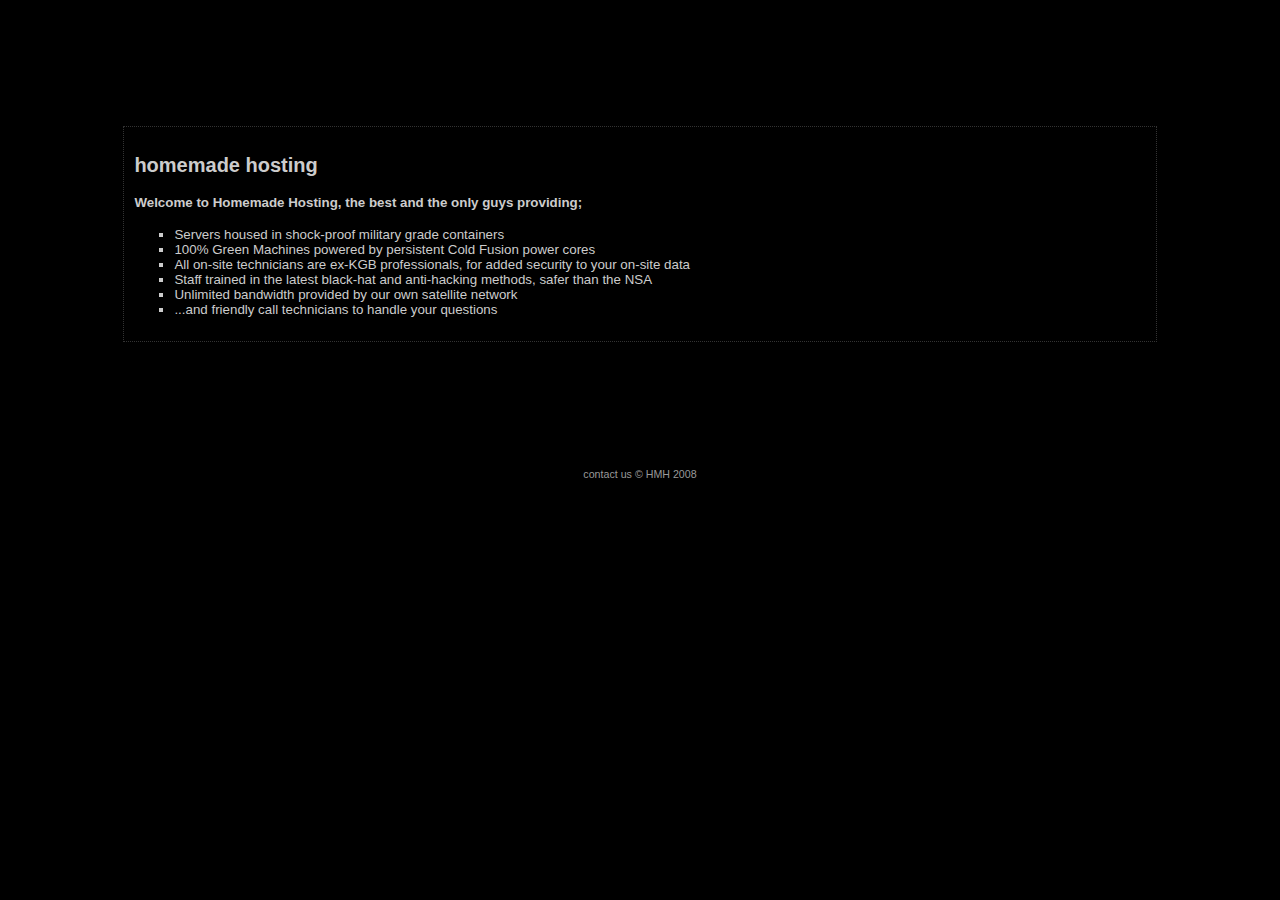
<file: template/index.html>
<!DOCTYPE html PUBLIC "-//W3C//DTD HTML 1.0 Transitional//EN" "http://www.w3.org/TR/xhtml1/xhtml1-loose.dtd">
<html>
<head>
	<title>example title</title>
	<meta name="description" content="what your sites about">
	<meta name="keywords" content="product keywords seperated by commas, choose, wisely">
	<meta name="robots" content="all" />
	<link rel="shortcut icon" href="favicon.ico" type="image/x-icon" />
	<script src="scripts.js" type="text/javascript"></script>

	<link rel="stylesheet" type="text/css" href="css.css" />

	<!--[if lt IE 7]>
	<link rel="stylesheet" type="text/css" href="css_iefix.css" />
	<![endif]-->

</head>
<body>

<div id="div_content">
	<h2>homemade hosting</h2>

	<h4>Welcome to Homemade Hosting, the best and the only guys providing;</h4>
	
	<ul>
		<li>Servers housed in shock-proof military grade containers</li>
		<li>100% Green Machines powered by persistent Cold Fusion power cores</li>
		<li>All on-site technicians are ex-KGB professionals, for added security to your on-site data</li>
		<li>Staff trained in the latest black-hat and anti-hacking methods, safer than the NSA</li>
		<li>Unlimited bandwidth provided by our own satellite network</li>
		<li>...and friendly call technicians to handle your questions</li> 
	</ul>
</div>

<div id="div_footer">
	<a href="index.html" title="contact us">contact us</a> 
	&copy HMH 2008
</div>

</body>
</html>
</file>
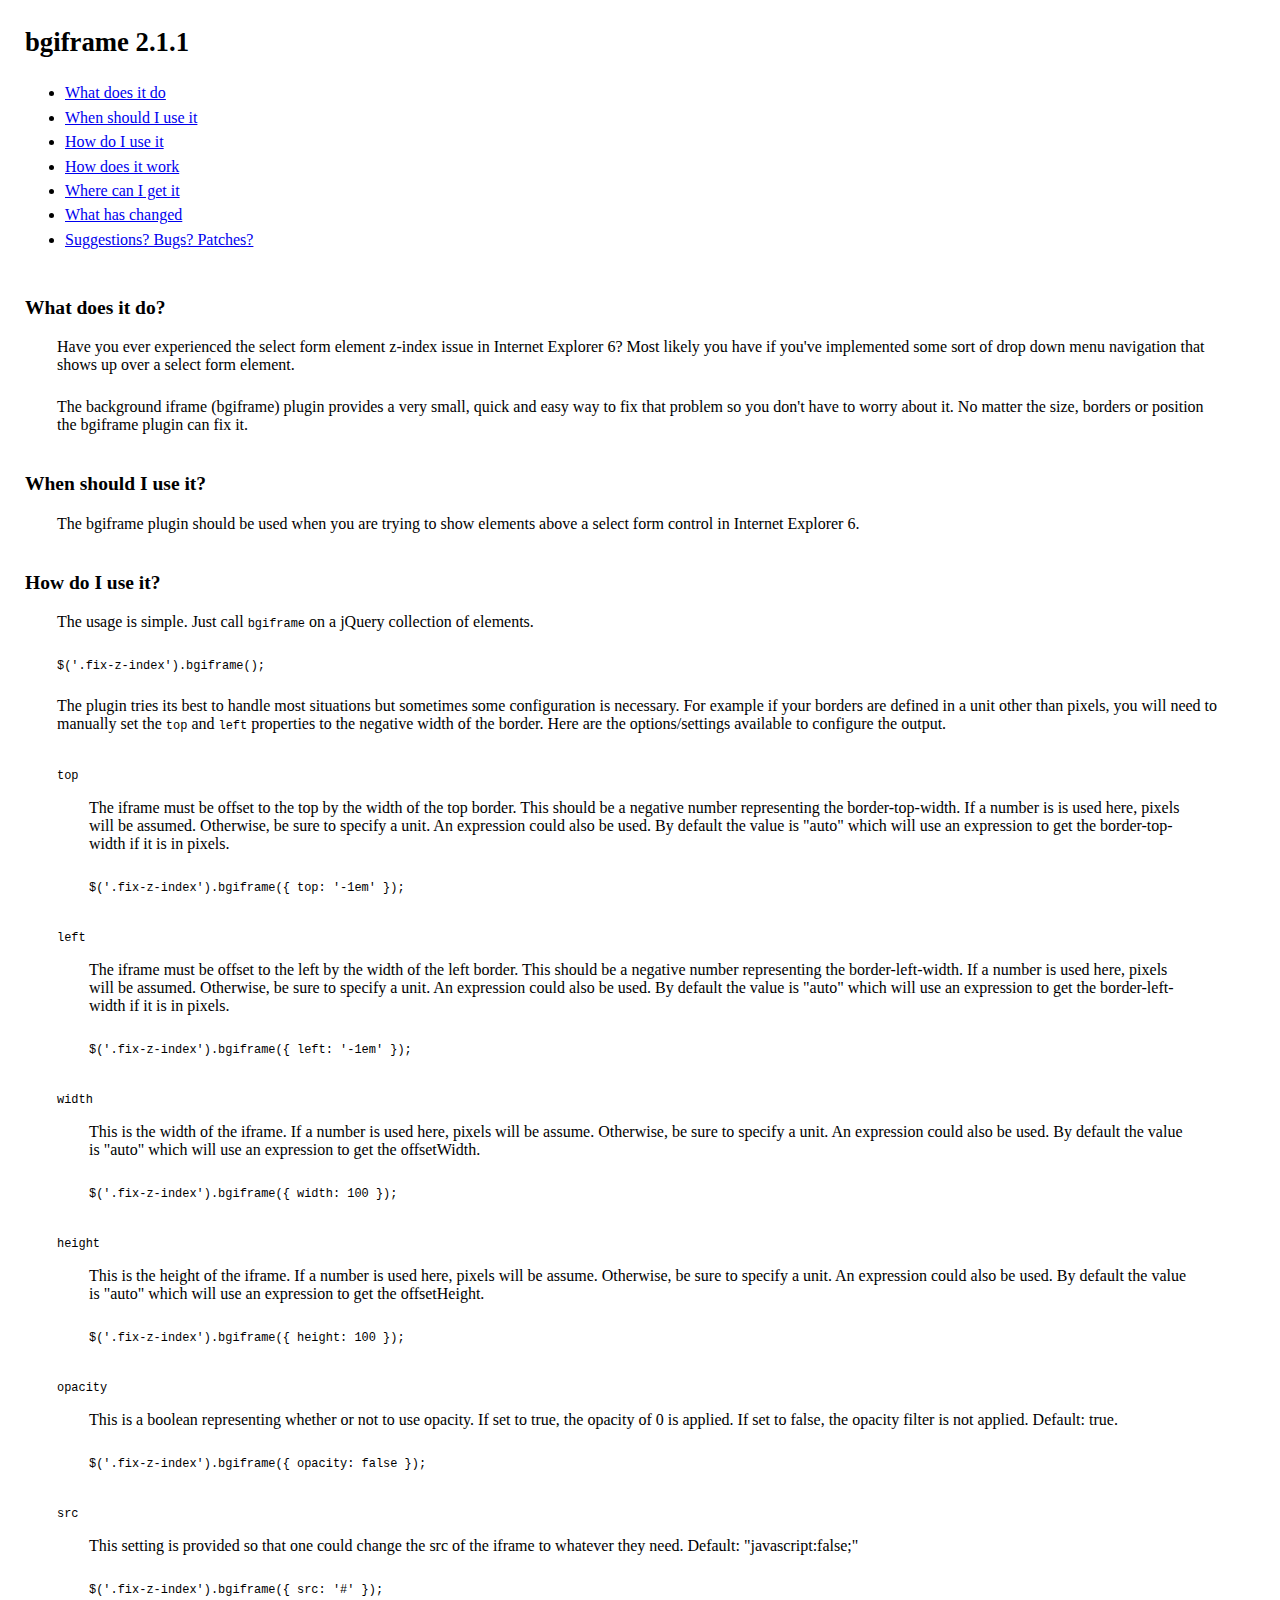
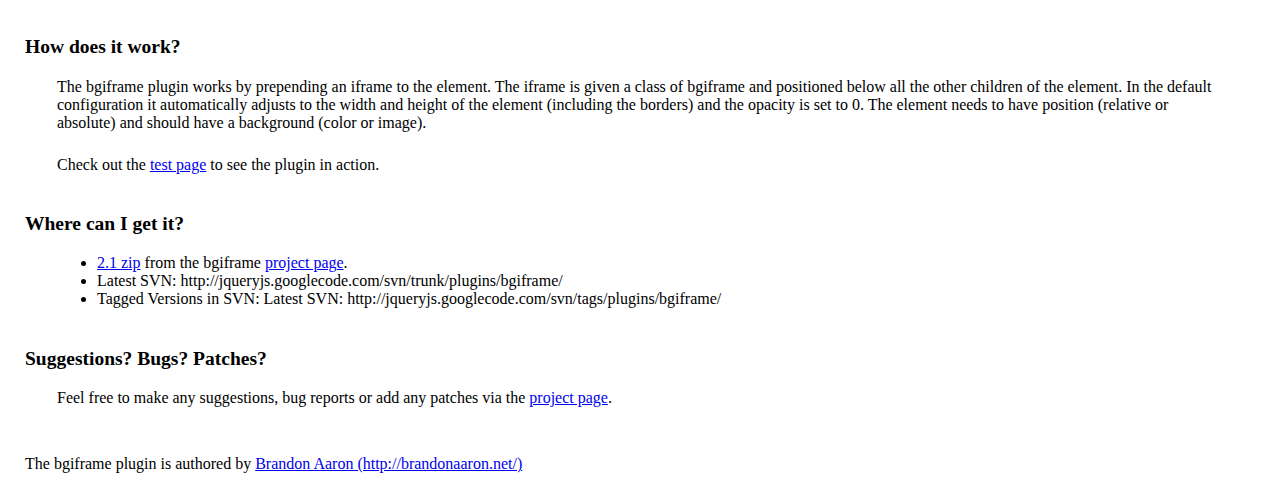
<file: jquery/bgiframe_2.1.1/docs/index.html>
<!DOCTYPE HTML PUBLIC "-//W3C//DTD HTML 4.01//EN"
	"http://www.w3.org/TR/html4/strict.dtd">
<html>
	<head>
		<meta http-equiv="Content-type" content="text/html; charset=utf-8">
		<title>bgiframe 2.1.1 docs</title>
		<link rel="stylesheet" type="text/css" href="http://yui.yahooapis.com/2.2.2/build/reset/reset-min.css">
		<link rel="stylesheet" type="text/css" href="http://yui.yahooapis.com/2.2.2/build/fonts/fonts-min.css">
		<style type="text/css" media="screen">
			body { margin: 25px; }
			h1 { margin: 1.0em 0; font-size: 167%; font-weight: bold; }
			#toc { margin: 0 0 3.0em; }
				#toc li { margin: 0.4em 0; font-size: 100%; }
			#qa { margin: 0 0 3.0em; }
				#qa dt.question { margin: 2.0em 0 1.0em; font-size: 122%; font-weight: bold; }
				#qa dd.answer { margin: 0 2.0em; }
					#qa dd.answer p { margin: 0 0 1.5em; }
					#qa dd.answer code { font-size: 92%; }
					
					#qa dd.answer #options dt { margin: 2.0em 0 1.0em;  }
					#qa dd.answer #options dd { margin: 0 2.0em; }
					
		</style>
	</head>
	<body>
		<div id="wrapper">
			<div id="container">
				<h1>bgiframe 2.1.1</h1>
				<ul id="toc">
					<li><a href="#what_does_it_do">What does it do</a></li>
					<li><a href="#when_should_i_use_it">When should I use it</a></li>
					<li><a href="#how_do_i_use_it">How do I use it</a></li>
					<li><a href="#how_does_it_work">How does it work</a></li>
					<li><a href="#where_can_i_get_it">Where can I get it</a></li>
					<li><a href="#what_has_changed">What has changed</a></li>
					<li><a href="#suggestions_bugs_patches">Suggestions? Bugs? Patches?</a></li>
				</ul>
				<dl id="qa">
					<dt id="what_does_it_do" class="question">What does it do?</dt>
					<dd class="answer">
						<p>Have you ever experienced the select form element z-index issue in Internet Explorer 6? Most likely you have if you've implemented some sort of drop down menu navigation that shows up over a select form element.</p>
						<p>The background iframe (bgiframe) plugin provides a very small, quick and easy way to fix that problem so you don't have to worry about it. No matter the size, borders or position the bgiframe plugin can fix it.</p>
					</dd>
					
					<dt id="when_should_i_use_it" class="question">When should I use it?</dt>
					<dd class="answer">
						<p>The bgiframe plugin should be used when you are trying to show elements above a select form control in Internet Explorer 6.</p>
					</dd>
					
					<dt id="how_do_i_use_it" class="question">How do I use it?</dt>
					<dd class="answer">
						<p>The usage is simple. Just call <code>bgiframe</code> on a jQuery collection of elements.</p>
						<p><code>$('.fix-z-index').bgiframe();</code></p>
						<p>The plugin tries its best to handle most situations but sometimes some configuration is necessary. For example if your borders are defined in a unit other than pixels, you will need to manually set the <code>top</code> and <code>left</code> properties to the negative width of the border. Here are the options/settings available to configure the output.</p>
						<dl id="options">
							<dt><code>top</code></dt>
							<dd>
								<p>The iframe must be offset to the top by the width of the top border. This should be a negative number representing the border-top-width. If a number is is used here, pixels will be assumed. Otherwise, be sure to specify a unit. An expression could also be used. By default the value is "auto" which will use an expression to get the border-top-width if it is in pixels.</p>
								<p><code>$('.fix-z-index').bgiframe({ top: '-1em' });</code></p>
							</dd>
							<dt><code>left</code></dt>
							<dd>
								<p>The iframe must be offset to the left by the width of the left border. This should be a negative number representing the border-left-width. If a number is used here, pixels will be assumed. Otherwise, be sure to specify a unit. An expression could also be used. By default the value is "auto" which will use an expression to get the border-left-width if it is in pixels.</p>
								<p><code>$('.fix-z-index').bgiframe({ left: '-1em' });</code></p>
							</dd>
							<dt><code>width</code></dt>
							<dd>
								<p>This is the width of the iframe. If a number is used here, pixels will be assume. Otherwise, be sure to specify a unit. An expression could also be used. By default the value is "auto" which will use an expression to get the offsetWidth.</p>
								<p><code>$('.fix-z-index').bgiframe({ width: 100 });</code></p>
							</dd>
							<dt><code>height</code></dt>
							<dd>
								<p>This is the height of the iframe. If a number is used here, pixels will be assume. Otherwise, be sure to specify a unit. An expression could also be used. By default the value is "auto" which will use an expression to get the offsetHeight.</p>
								<p><code>$('.fix-z-index').bgiframe({ height: 100 });</code></p>
							</dd>
							<dt><code>opacity</code></dt>
							<dd>
								<p>This is a boolean representing whether or not to use opacity. If set to true, the opacity of 0 is applied. If set to false, the opacity filter is not applied. Default: true.</p>
								<p><code>$('.fix-z-index').bgiframe({ opacity: false });</code></p>
							</dd>
							<dt><code>src</code></dt>
							<dd>
								<p>This setting is provided so that one could change the src of the iframe to whatever they need. Default: "javascript:false;"</p>
								<p><code>$('.fix-z-index').bgiframe({ src: '#' });</code></p>
							</dd>
						</dl>
					</dd>

					<dt id="how_does_it_work" class="question">How does it work?</dt>
					<dd class="answer">
						<p>The bgiframe plugin works by prepending an iframe to the element. The iframe is given a class of bgiframe and positioned below all the other children of the element. In the default configuration it automatically adjusts to the width and height of the element (including the borders) and the opacity is set to 0. The element needs to have position (relative or absolute) and should have a background (color or image).</p>
						<p>Check out the <a href="http://brandonaaron.net/jquery/plugins/bgiframe/test/">test page</a> to see the plugin in action.</p>
					</dd>

					<dt id="where_can_i_get_it" class="question">Where can I get it?</dt>
					<dd class="answer">
						<ul>
							<li><a href="http://jquery.com/plugins/files/bgiframe-2.1.zip">2.1 zip</a> from the bgiframe <a href="http://jquery.com/plugins/project/bgiframe">project page</a>.</li>
							<li>Latest SVN: http://jqueryjs.googlecode.com/svn/trunk/plugins/bgiframe/</li>
							<li>Tagged Versions in SVN: Latest SVN: http://jqueryjs.googlecode.com/svn/tags/plugins/bgiframe/</li>
						</ul>
					</dd>
					
					<dt id="suggestions_bugs_patches" class="question">Suggestions? Bugs? Patches?</dt>
					<dd class="answer">
						<p>Feel free to make any suggestions, bug reports or add any patches via the <a href="http://jquery.com/plugins/project/bgiframe">project page</a>.</p>
					</dd>
				</dl>
				<p>The bgiframe plugin is authored by <a href="http://blog.brandonaaron.net/">Brandon Aaron (http://brandonaaron.net/)</a></p>
			</div>
		</div>
	</body>
</html>
</file>
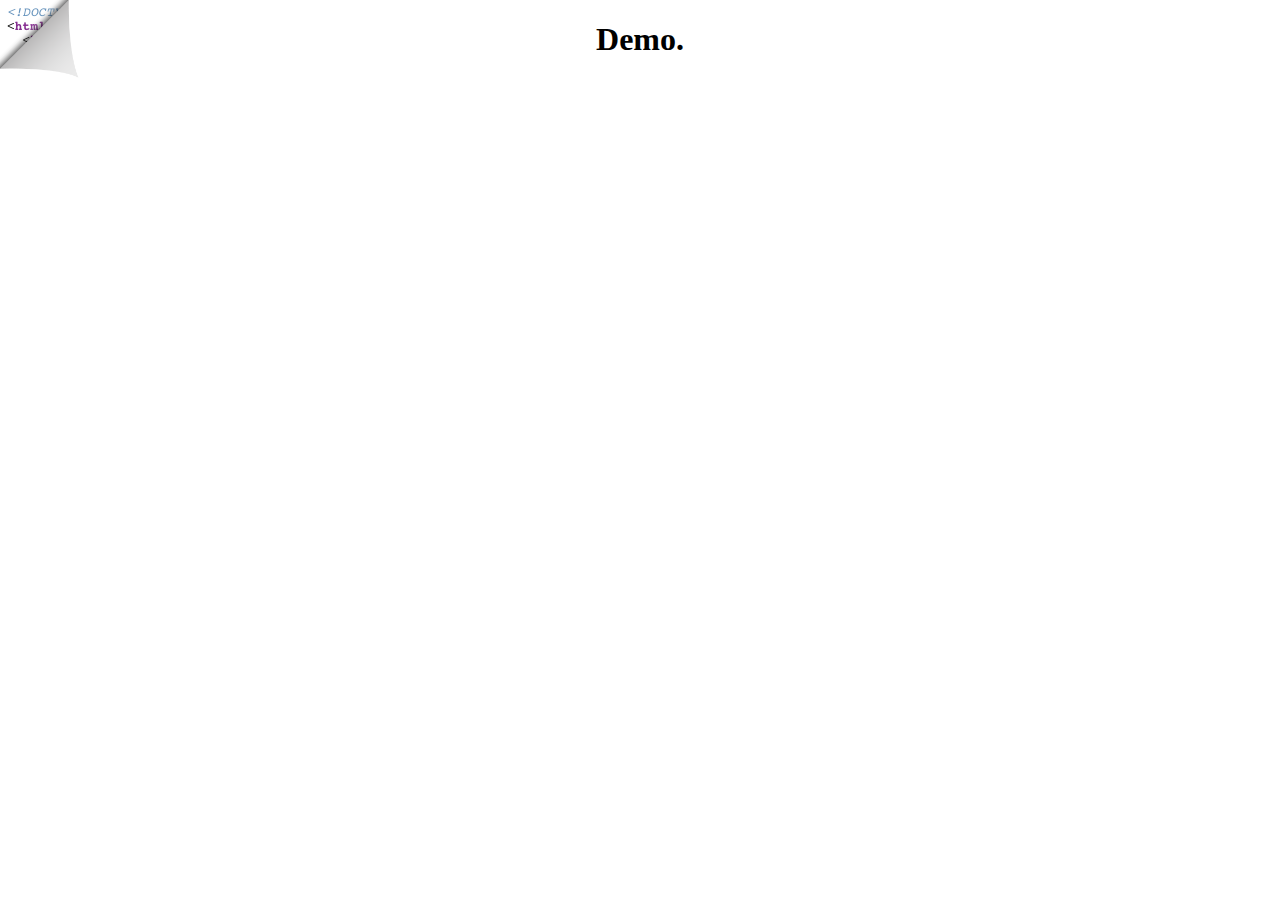
<file: elliottkember-the-sexy-curls-jquery-plugin/turn.html>
<!DOCTYPE html>
<script src="jquery1.3min.js"></script>
<script src="jqueryui.js"></script>
<script src="turn.js"></script>
<link rel="stylesheet" href="turn.css">
<script type="text/javascript">
$(document).ready(function(){
$('#target').fold();
});
</script>
<img id="target" src="code.png">
<h1 style="text-align: center;">Demo.</h1>
</file>
<file: template/css.css>
/* css */

body {
	background-color:#000;
	font-family:Arial;
	color:#ccc;
}

#div_content {
	font-size:10pt;
	color:#ccc;
	font-weight:700;
	width:80%;
	margin: 10% auto;
	border: 1px dotted #333;
	padding: 10px;
}

#div_footer {
	margin: 10% auto;
	width:80%;
	font-size:8pt;
	color:#999;
	font-weight:300;
	text-align:center;
}

#div_footer a:link {
	text-decoration:none;
	color:#999;
	font-size:8pt;
}

#div_footer a:visited {
	text-decoration:none;
	color:#999;
	font-size:8pt;
}

li {
	list-style-type:square;
	font-weight:300;
}
</file>
<file: template/css_iefix.css>
/* internet explorer specific css fixes */
</file>
<file: elliottkember-the-sexy-curls-jquery-plugin/turn.css>
#turn_wrapper {
  width: 80px;
  height: 80px;
  display:block;
  position: absolute;
  top:0;
  left:0;
}

#turn_hideme {
  width: 85%;
  height: 85%;
	overflow:hidden;
	display:block;
	position:absolute;
	float:left;
	top:0;
	left: 0;
	z-index:1;
}

#turn_object{
	position: relative;
}

#turn_wrapper.right #turn_hideme *,
#turn_wrapper.right #turn_object {
	float: right !important;
}

#turn_wrapper.right #turn_hideme {
	float: right !important;
	right: 0 !important;
	left: auto;
}
#turn_wrapper.right #turn_object {
	right: 0 !important;
	left: auto !important;
}

#turn_wrapper.right {
	position: absolute;
	top: 0;
	width: 100%;
	height: 0;
	right: 0 !important;
}

#turn_wrapper.right #turn_object * {
	position: absolute;
	right: 0 !important;
}

#turn_wrapper #turn_object img#turn_fold {
	display:block;
  width: 100%;
  height:100%;
	z-index:1000;
	right: 0;
	position:absolute;
}

#turn_wrapper .ui-wrapper {
  left: 0 !important;
  top: 0 !important;
}

#turn_wrapper .ui-resizable-handle {
  border: none !important;
  border-width: 0 !important;
	/* I have NO idea why this works for IE7, but it does. Background none doesn't work. Go figure. */
  background: url(#none) !important; 
  width: 100% !important;
  height: 100% !important;
}
</file>
